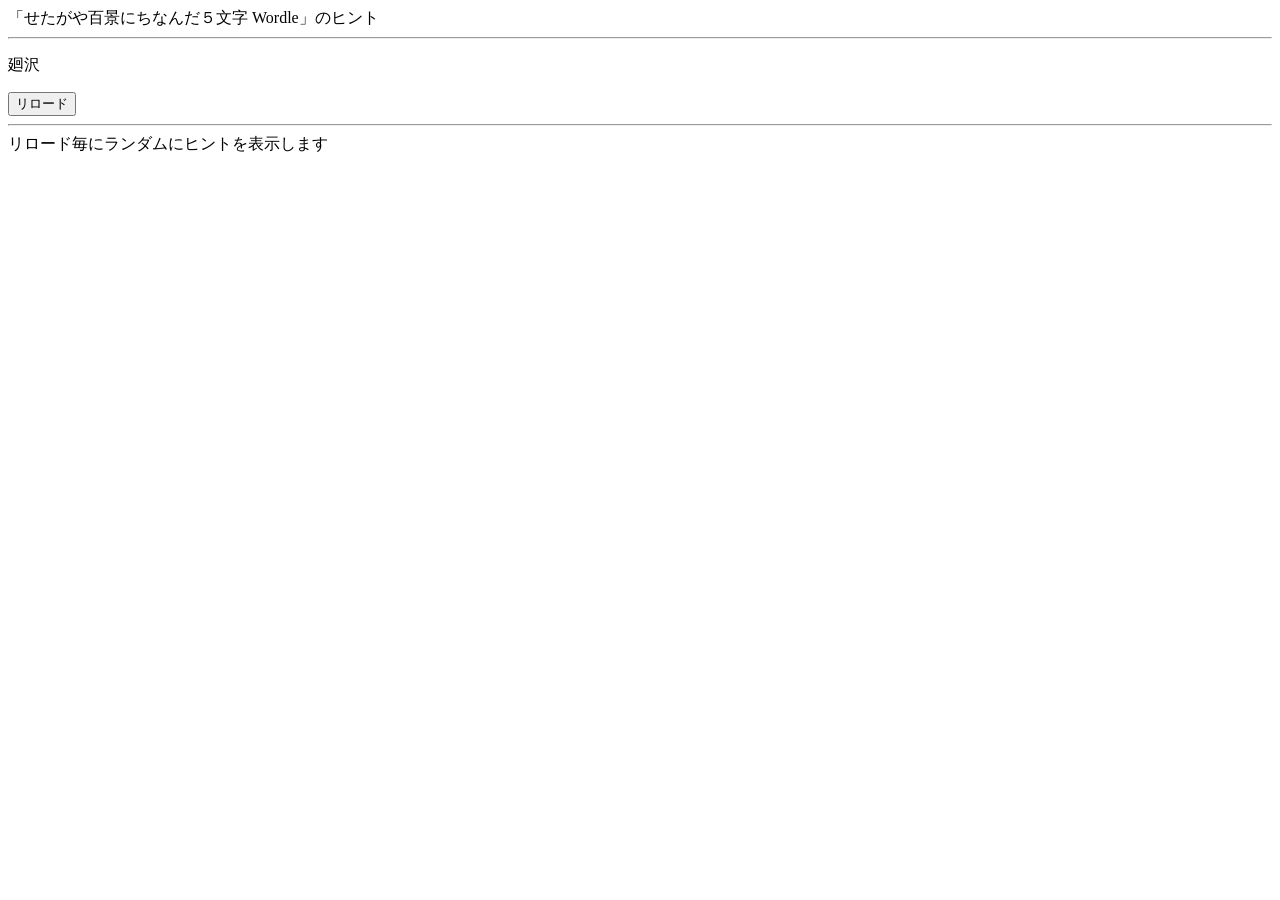
<file: 100k/5/hints.html>
<!DOCTYPE html>
<html lang="ja">
<head>
    <meta charset="UTF-8">
    <meta http-equiv="X-UA-Compatible" content="IE=edge">
    <meta name="viewport" content="width=device-width, initial-scale=1.0">
    <title>Wordle</title>
    <link rel="stylesheet" href="style.css">
</head>
<body>
<div>「せたがや百景にちなんだ５文字 Wordle」のヒント</div>
<hr>
<p class=kw><script language="JavaScript">
var msg = new Array(
'秋祭り',
'阿波おどり',
'安穏寺',
'永安寺',
'円泉寺',
'小田急',
'ガスタンク',
'烏山',
'経堂',
'九品仏',
'慶元寺',
'豪徳寺',
'森巌寺',
'静嘉堂',
'成城',
'善養寺',
'太子堂',
'竹林',
'つつじ園',
'常盤塚',
'はなみずき',
'武家屋敷',
'富士見橋',
'不動橋',
'松林',
'招き猫',
'満願寺',
'宮ノ坂',
'民家園',
'無量寺',
'廻沢',
'谷沢川',
'緑道',
'若林',
);
document.write(msg[parseInt(Math.random()*msg.length)]);
</script>
<noscript>
[ JavaScriptをONにして下さい ]
</noscript>
</p>
<p class=box></p>
<div><button onclick="location.reload();">リロード</button></div>
<hr>
<div>リロード毎にランダムにヒントを表示します</div>
</body>
</html>
</file>
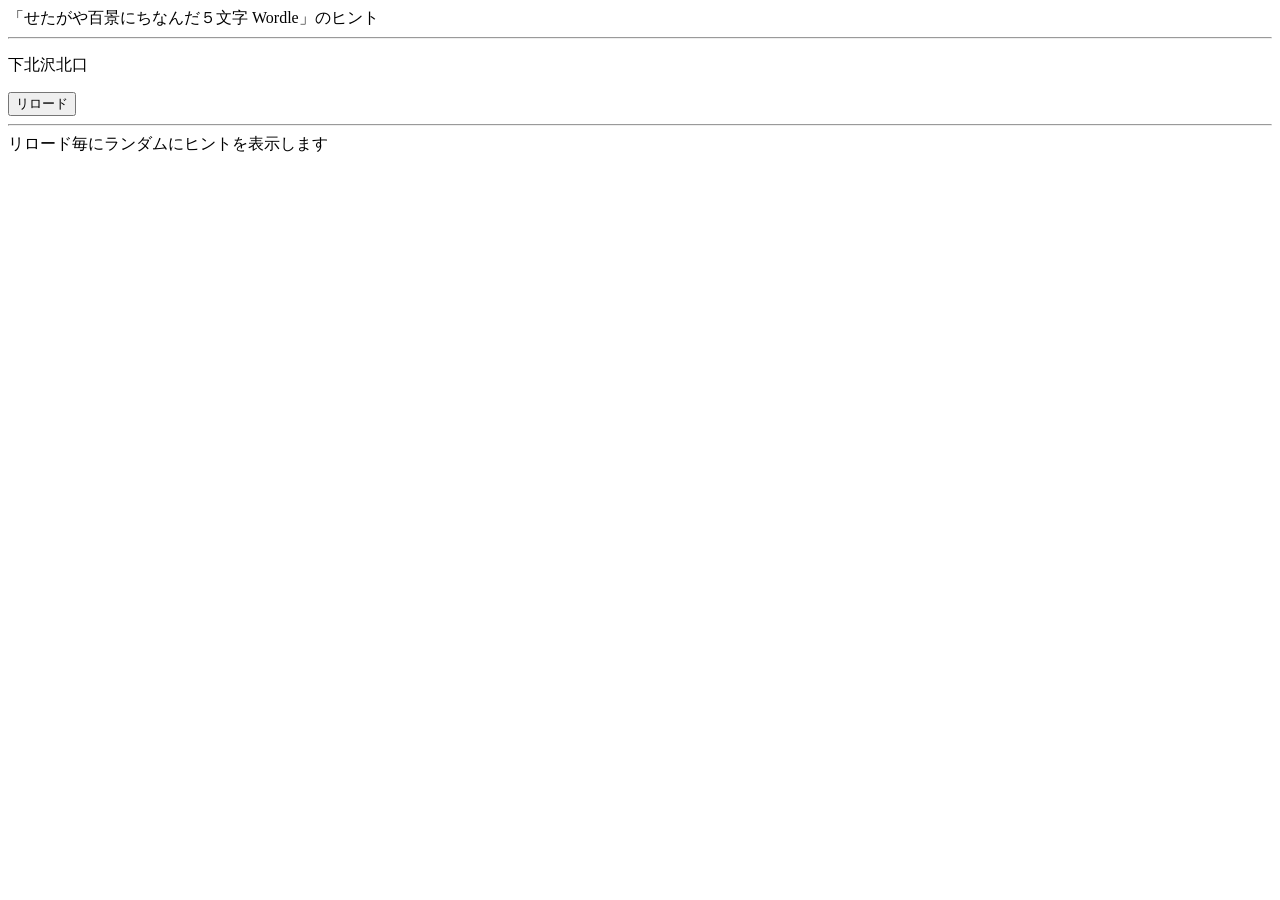
<file: 100k/h/hints.html>
<!DOCTYPE html>
<html lang="ja">
<head>
    <meta charset="UTF-8">
    <meta http-equiv="X-UA-Compatible" content="IE=edge">
    <meta name="viewport" content="width=device-width, initial-scale=1.0">
    <title>Wordle</title>
    <link rel="stylesheet" href="style.css">
</head>
<body>
<div>「せたがや百景にちなんだ５文字 Wordle」のヒント</div>
<hr>
<p class=kw><script language="JavaScript">
var msg = new Array(
'世田谷公園',
'世田谷観音',
'北沢川緑道',
'代沢阿川家',
'下北沢北口',
'羽根木神社',
'羽根木公園',
'蛇崩川緑道',
'駒沢給水所',
'弦巻實相院',
'世田谷八幡',
'希望丘公園',
'蘆花恒春園',
'旧甲州街道',
'給田小学校',
'六郷田無道',
'武家屋敷風',
'成城学園前',
'成城住宅街',
'総合運動場',
'静嘉堂緑地',
'岡本民家園',
'岡本静嘉堂',
'五島美術館',
'等々力渓谷',
'等々力不動',
);
document.write(msg[parseInt(Math.random()*msg.length)]);
</script>
<noscript>
[ JavaScriptをONにして下さい ]
</noscript>
</p>
<p class=box></p>
<div><button onclick="location.reload();">リロード</button></div>
<hr>
<div>リロード毎にランダムにヒントを表示します</div>
</body>
</html>
</file>
<file: 100k/5/style.css>
.box key{
}

.box key lst{
  float:left;
  text-align:center;
}

.cl{
  clear:both;
}

h1 {
    text-align: center;
   }

#game-board {
  display: flex;
  align-items: center;
  flex-direction: column;
}

.letter-box {
  border: 2px solid gray;
  border-radius: 3px;
  margin: 2px;
  font-size: 2.5rem;
  font-weight: 700;
  height: 3rem;
  width: 3rem;
  display: flex;
  justify-content: center;
  align-items: center;
  text-transform: uppercase;
}

.filled-box {
  border: 2px solid black;
}

.letter-row {
  display: flex;
}

#keyboard-cont {
    margin: 1rem 0;
    display: flex;
    flex-direction: column;
    align-items: center;
  }
  
#keyboard-cont div {
    display: flex;
  }
  
  .second-row {
    margin: 0.5rem 0;
  }
  
  .keyboard-button {
    font-size: 1rem;
    font-weight: 700;
    padding: 0.5rem;
    margin: 0 2px;
    cursor: pointer;
    text-transform: uppercase;
  }

  .keyboard-none {
    display: flex;
    flex-direction: column;

    background-color: #fff;
    padding: 0.5rem;
    margin: 0 2px;
    border: 3px solid #fff;
    border-radius: 5px;
    cursor: auto;
  }
</file>
<file: 100k/h/style.css>
.box key{
}

.box key lst{
  float:left;
  text-align:center;
}

.cl{
  clear:both;
}

h1 {
    text-align: center;
   }

#game-board {
  display: flex;
  align-items: center;
  flex-direction: column;
}

.letter-box {
  border: 2px solid gray;
  border-radius: 3px;
  margin: 2px;
  font-size: 2.5rem;
  font-weight: 700;
  height: 3rem;
  width: 3rem;
  display: flex;
  justify-content: center;
  align-items: center;
  text-transform: uppercase;
}

.filled-box {
  border: 2px solid black;
}

.letter-row {
  display: flex;
}

#keyboard-cont {
    margin: 1rem 0;
    display: flex;
    flex-direction: column;
    align-items: center;
  }
  
#keyboard-cont div {
    display: flex;
  }
  
  .second-row {
    margin: 0.5rem 0;
  }
  
  .keyboard-button {
    font-size: 1rem;
    font-weight: 700;
    padding: 0.5rem;
    margin: 0 2px;
    cursor: pointer;
    text-transform: uppercase;
  }

  .keyboard-none {
    display: flex;
    flex-direction: column;

    background-color: #fff;
    padding: 0.5rem;
    margin: 0 2px;
    border: 3px solid #fff;
    border-radius: 5px;
    cursor: auto;
  }
</file>
